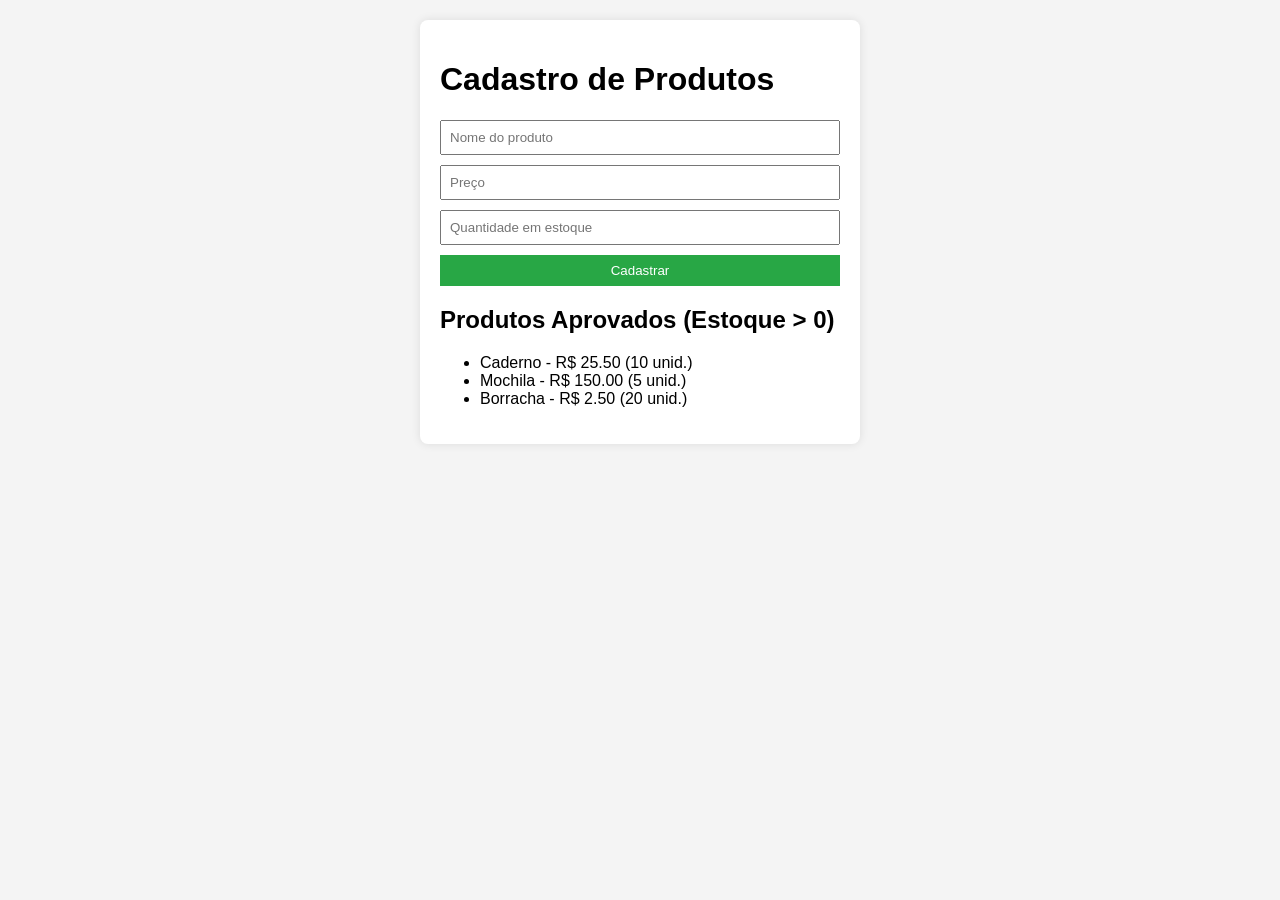
<file: exp1/index.html>
<!DOCTYPE html>
<html lang="pt-BR">
<head>
    <meta charset="UTF-8">
    <title>Experimento 1 - Produtos</title>
    <link rel="stylesheet" href="style.css">
</head>
<body>
    <div class="container">
        <h1>Cadastro de Produtos</h1>
        <form id="form-produto">
            <input type="text" id="nome" placeholder="Nome do produto">
            <input type="number" id="preco" placeholder="Preço" step="0.01">
            <input type="number" id="estoque" placeholder="Quantidade em estoque">
            <button type="submit">Cadastrar</button>
        </form>
        
        <h2>Produtos Aprovados (Estoque > 0)</h2>
        <ul id="lista-aprovados"></ul>
    </div>
    <script src="script.js"></script>
</body>
</html>
</file>
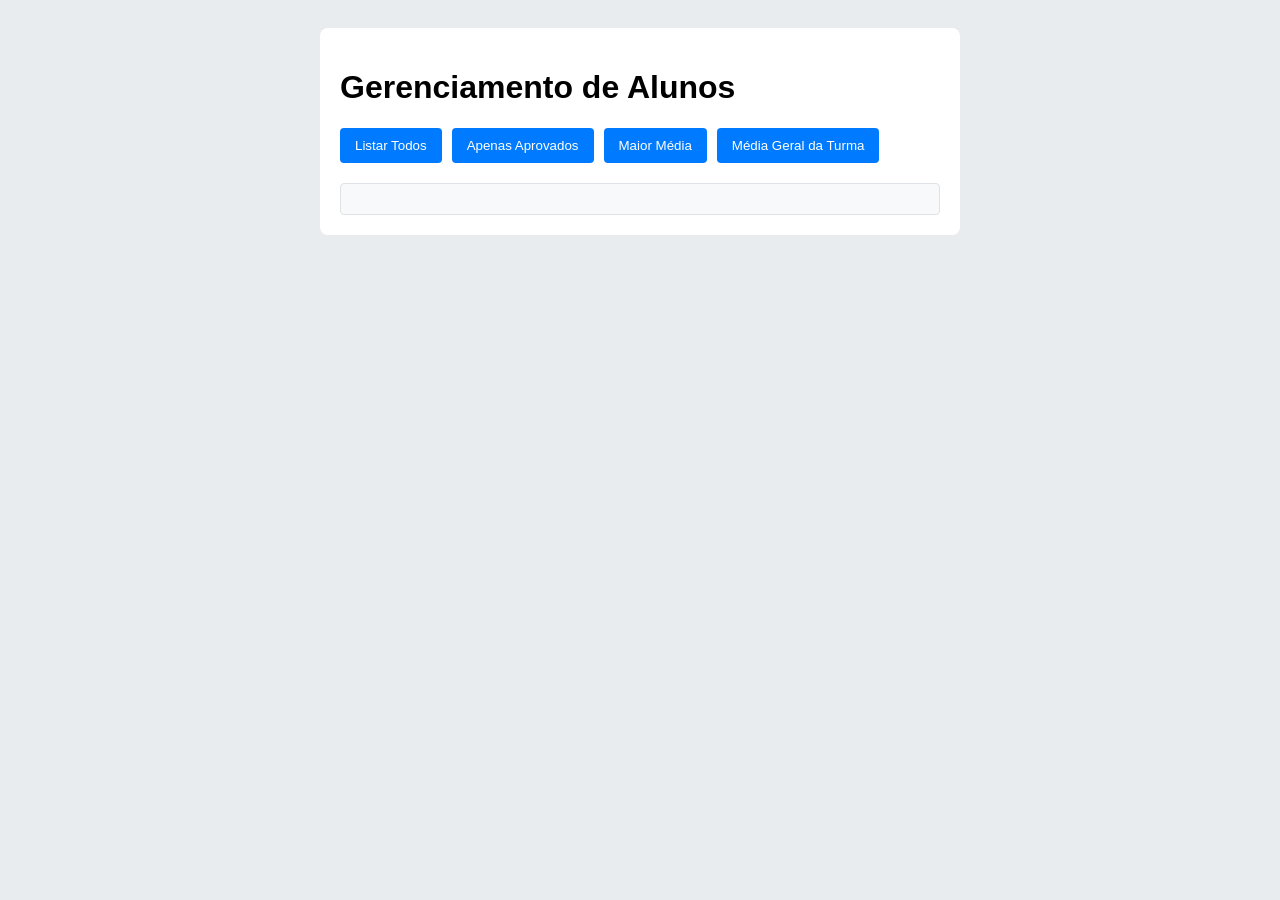
<file: exp2/index.html>
<!DOCTYPE html>
<html lang="pt-BR">
<head>
    <meta charset="UTF-8">
        <title>Experimento 2 - Alunos</title>
            <link rel="stylesheet" href="style.css">
            </head>
            <body>
                <div class="container">
                        <h1>Gerenciamento de Alunos</h1>
                                <div class="botoes">
                                            <button id="btn-listar">Listar Todos</button>
                                                        <button id="btn-aprovados">Apenas Aprovados</button>
                                                                    <button id="btn-maior">Maior Média</button>
                                                                                <button id="btn-geral">Média Geral da Turma</button>
                                                                                        </div>
                                                                                                <div id="resultado"></div>
                                                                                                    </div>
                                                                                                        <script src="script.js"></script>
                                                                                                        </body>
                                                                                                        </html>
</file>
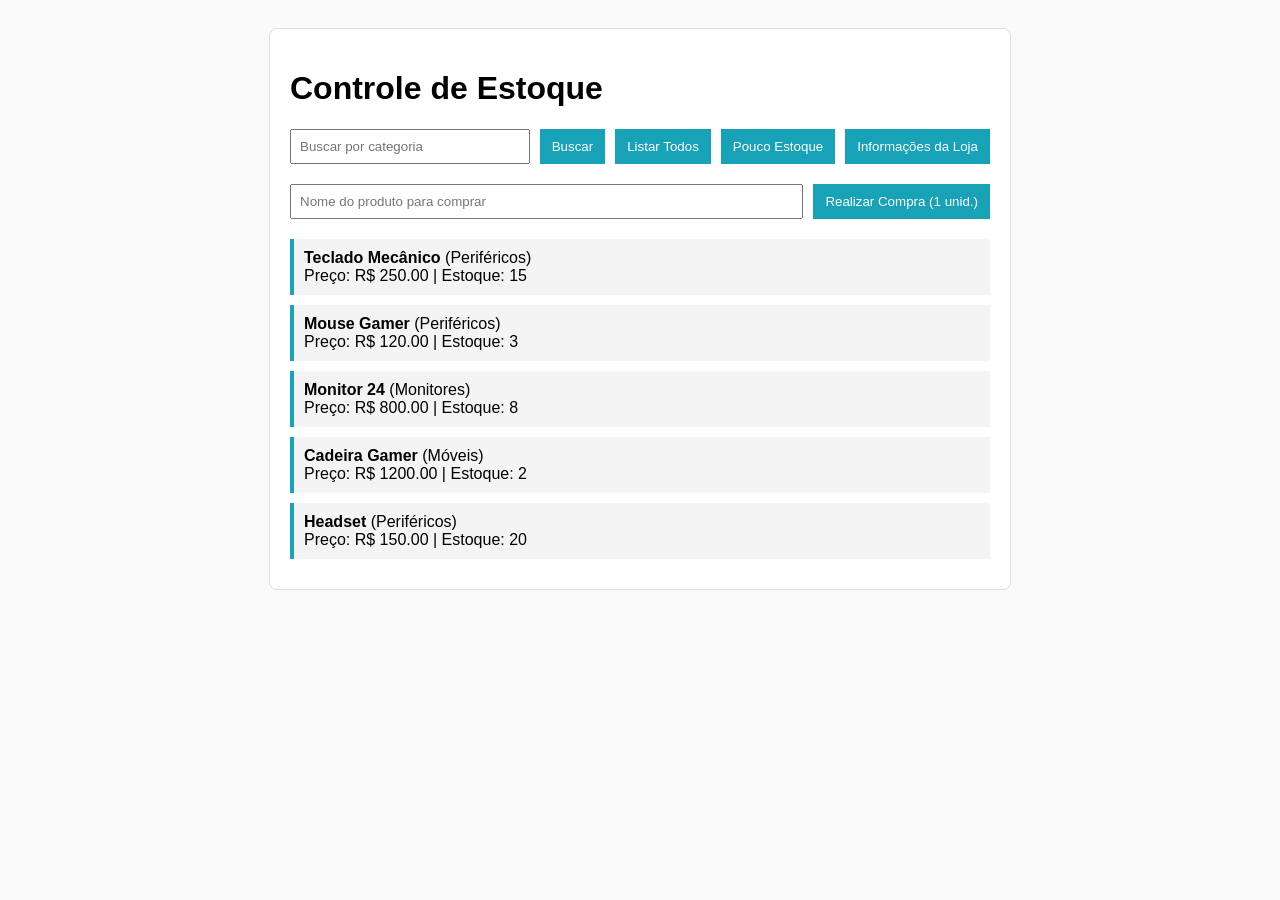
<file: exp3/index.html>
<!DOCTYPE html>
<html lang="pt-BR">
<head>
    <meta charset="UTF-8">
        <title>Experimento 3 - Loja Virtual</title>
            <link rel="stylesheet" href="style.css">
            </head>
            <body>
                <div class="container">
                        <h1>Controle de Estoque</h1>
                                
                                        <div class="painel">
                                                    <input type="text" id="busca-categoria" placeholder="Buscar por categoria">
                                                                <button id="btn-buscar">Buscar</button>
                                                                            <button id="btn-todos">Listar Todos</button>
                                                                                        <button id="btn-pouco">Pouco Estoque</button>
                                                                                                    <button id="btn-info">Informações da Loja</button>
                                                                                                            </div>

                                                                                                                    <div class="painel">
                                                                                                                                <input type="text" id="nome-compra" placeholder="Nome do produto para comprar">
                                                                                                                                            <button id="btn-comprar">Realizar Compra (1 unid.)</button>
                                                                                                                                                    </div>

                                                                                                                                                            <div id="vitrine"></div>
                                                                                                                                                                </div>
                                                                                                                                                                    <script src="script.js"></script>
                                                                                                                                                                    </body>
                                                                                                                                                                    </html>
</file>
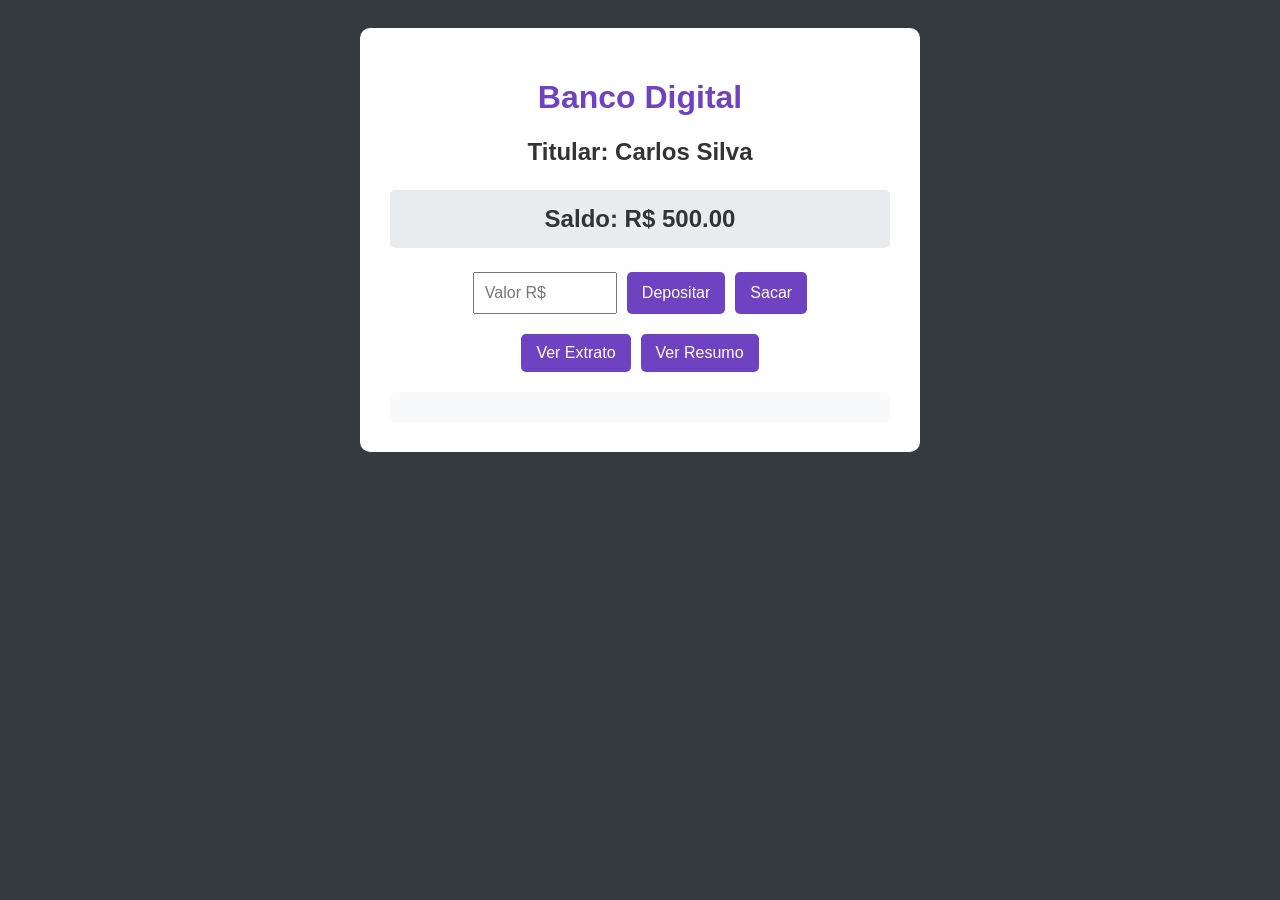
<file: exp4/index.html>
<!DOCTYPE html>
<html lang="pt-BR">
<head>
    <meta charset="UTF-8">
        <title>Experimento 4 - Banco Digital</title>
            <link rel="stylesheet" href="style.css">
            </head>
            <body>
                <div class="container">
                        <h1>Banco Digital</h1>
                                <h2 id="nome-titular"></h2>
                                        <h3 class="saldo">Saldo: R$ <span id="valor-saldo">0.00</span></h3>
                                                
                                                        <div class="operacoes">
                                                                    <input type="number" id="valor-operacao" placeholder="Valor R$" step="0.01">
                                                                                <button id="btn-depositar">Depositar</button>
                                                                                            <button id="btn-sacar">Sacar</button>
                                                                                                    </div>

                                                                                                            <div class="operacoes">
                                                                                                                        <button id="btn-extrato">Ver Extrato</button>
                                                                                                                                    <button id="btn-resumo">Ver Resumo</button>
                                                                                                                                            </div>

                                                                                                                                                    <div id="display-info"></div>
                                                                                                                                                        </div>
                                                                                                                                                            <script src="script.js"></script>
                                                                                                                                                            </body>
                                                                                                                                                            </html>
</file>
<file: exp1/style.css>
body {
    font-family: Arial, sans-serif;
    background-color: #f4f4f4;
    margin: 0;
    padding: 20px;
}
.container {
    background-color: white;
    padding: 20px;
    border-radius: 8px;
    max-width: 400px;
    margin: 0 auto;
    box-shadow: 0 0 10px rgba(0,0,0,0.1);
}
input, button {
    display: block;
    width: 100%;
    margin-bottom: 10px;
    padding: 8px;
    box-sizing: border-box;
}
button {
    background-color: #28a745;
    color: white;
    border: none;
    cursor: pointer;
}
button:hover {
    background-color: #218838;
}
.erro {
    border: 2px solid red;
}
</file>
<file: exp2/style.css>
body {
        font-family: Arial, sans-serif;
            background-color: #e9ecef;
                padding: 20px;
                }
                .container {
                    background-color: white;
                        padding: 20px;
                            border-radius: 8px;
                                max-width: 600px;
                                    margin: auto;
                                    }
                                    .botoes {
                                        display: flex;
                                            gap: 10px;
                                                margin-bottom: 20px;
                                                    flex-wrap: wrap;
                                                    }
                                                    button {
                                                        padding: 10px 15px;
                                                            background-color: #007bff;
                                                                color: white;
                                                                    border: none;
                                                                        border-radius: 4px;
                                                                            cursor: pointer;
                                                                            }
                                                                            button:hover {
                                                                                background-color: #0056b3;
                                                                                }
                                                                                #resultado {
                                                                                    background: #f8f9fa;
                                                                                        padding: 15px;
                                                                                            border: 1px solid #dee2e6;
                                                                                                border-radius: 4px;
                                                                                                }
                                                                                                .aluno-card {
                                                                                                    border-bottom: 1px solid #ccc;
                                                                                                        padding: 10px 0;
                                                                                                        }
</file>
<file: exp3/style.css>
body {
        font-family: Arial, sans-serif;
            background-color: #fafafa;
                padding: 20px;
                }
                .container {
                    background-color: white;
                        padding: 20px;
                            border-radius: 8px;
                                max-width: 700px;
                                    margin: auto;
                                        border: 1px solid #ddd;
                                        }
                                        .painel {
                                            margin-bottom: 20px;
                                                display: flex;
                                                    gap: 10px;
                                                    }
                                                    input {
                                                        padding: 8px;
                                                            flex: 1;
                                                            }
                                                            button {
                                                                padding: 8px 12px;
                                                                    background-color: #17a2b8;
                                                                        color: white;
                                                                            border: none;
                                                                                cursor: pointer;
                                                                                }
                                                                                button:hover {
                                                                                    background-color: #138496;
                                                                                    }
                                                                                    .produto {
                                                                                        background: #f4f4f4;
                                                                                            padding: 10px;
                                                                                                margin-bottom: 10px;
                                                                                                    border-left: 4px solid #17a2b8;
                                                                                                    }
</file>
<file: exp4/style.css>
body {
        font-family: Arial, sans-serif;
            background-color: #343a40;
                color: #333;
                    padding: 20px;
                    }
                    .container {
                        background-color: #fff;
                            padding: 30px;
                                border-radius: 10px;
                                    max-width: 500px;
                                        margin: auto;
                                            text-align: center;
                                            }
                                            h1 {
                                                color: #6f42c1;
                                                }
                                                .saldo {
                                                    background-color: #e9ecef;
                                                        padding: 15px;
                                                            border-radius: 5px;
                                                                font-size: 24px;
                                                                }
                                                                .operacoes {
                                                                    display: flex;
                                                                        justify-content: center;
                                                                            gap: 10px;
                                                                                margin-top: 20px;
                                                                                }
                                                                                input {
                                                                                    padding: 10px;
                                                                                        width: 120px;
                                                                                            font-size: 16px;
                                                                                            }
                                                                                            button {
                                                                                                padding: 10px 15px;
                                                                                                    background-color: #6f42c1;
                                                                                                        color: white;
                                                                                                            border: none;
                                                                                                                border-radius: 5px;
                                                                                                                    cursor: pointer;
                                                                                                                        font-size: 16px;
                                                                                                                        }
                                                                                                                        button:hover {
                                                                                                                            background-color: #5936a2;
                                                                                                                            }
                                                                                                                            #display-info {
                                                                                                                                margin-top: 20px;
                                                                                                                                    text-align: left;
                                                                                                                                        background: #f8f9fa;
                                                                                                                                            padding: 15px;
                                                                                                                                                border-radius: 5px;
                                                                                                                                                }
                                                                                                                                                .movimentacao {
                                                                                                                                                    border-bottom: 1px solid #ccc;
                                                                                                                                                        padding: 5px 0;
                                                                                                                                                        }
</file>
